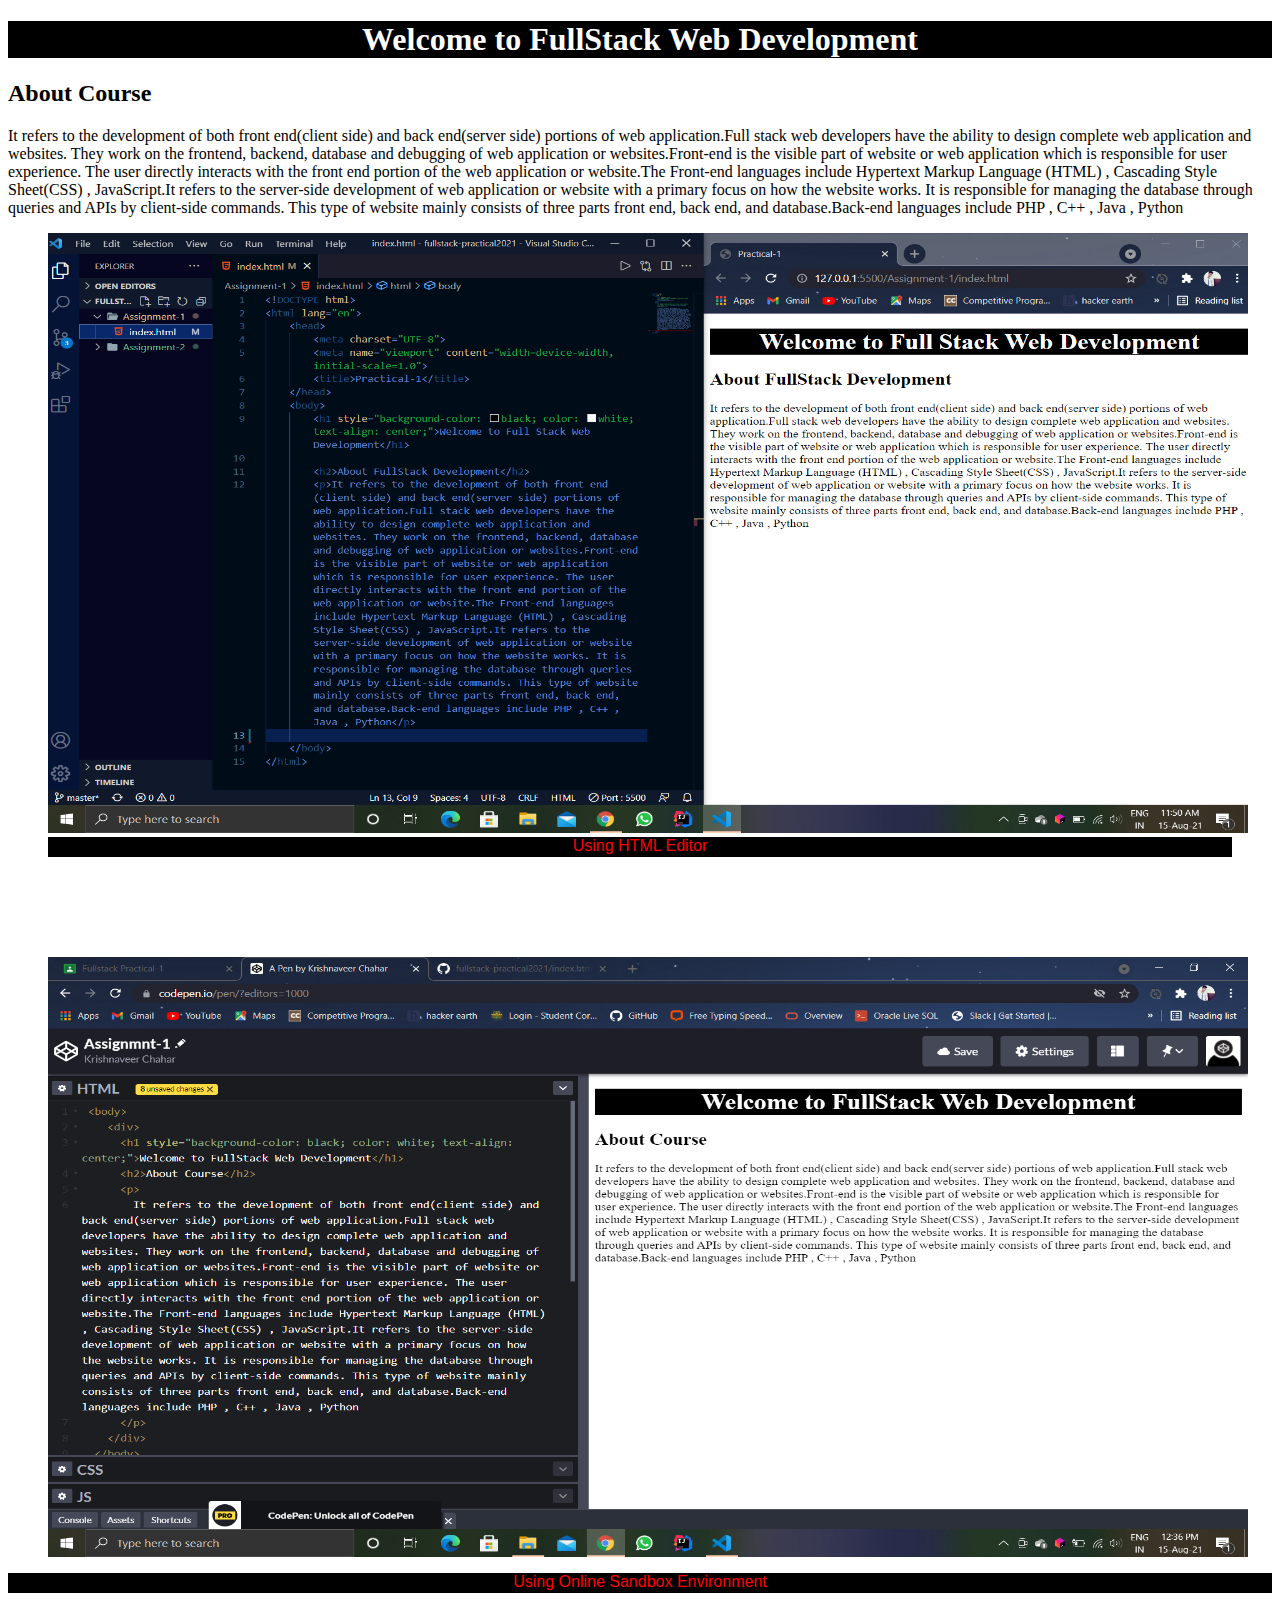
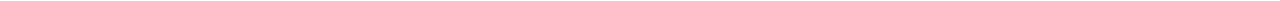
<file: Assignment-1/index.html>
<!DOCTYPE html>
<html lang="en">
<head>
  <meta charset="UTF-8" />
  <meta http-equiv="X-UA-Compatible" content="IE=edge" />
  <meta name="viewport" content="width=device-width, initial-scale=1.0" />
  <title>Assignment-1</title>
</head>
<body>
<h1 style="background-color: black; color: white; text-align: center">
  Welcome to FullStack Web Development
</h1>
<h2>About Course</h2>
<p>
  It refers to the development of both front end(client side) and back
  end(server side) portions of web application.Full stack web developers
  have the ability to design complete web application and websites. They
  work on the frontend, backend, database and debugging of web application
  or websites.Front-end is the visible part of website or web application
  which is responsible for user experience. The user directly interacts with
  the front end portion of the web application or website.The Front-end
  languages include Hypertext Markup Language (HTML) , Cascading Style
  Sheet(CSS) , JavaScript.It refers to the server-side development of web
  application or website with a primary focus on how the website works. It
  is responsible for managing the database through queries and APIs by
  client-side commands. This type of website mainly consists of three parts
  front end, back end, and database.Back-end languages include PHP , C++ ,
  Java , Python
</p>
<figure>
  <img
          src="../images/htmleditor.png"
          alt="using html editor"
          title="Using HTML Editor"
          style="text-align: center; width: 1200px; height: 600px"
  />
  <figcaption
          style="
          font-family: Arial, Helvetica, sans-serif;
          color: red;
          background: black;
          text-align: center;
          height: 20px;
        "
  >
    Using HTML Editor
  </figcaption>
</figure>

<figure>
  <img
          src="../images/sandbox_env.png"
          alt="web page using online sandbox environment"
          title="using sandbox environment"
          style="
          display: flex;
          justify-content: center;
          width: 1200px;
          height: 600px;
          margin-top: 100px;
        "
  />
</figure>
<figcaption
        style="
        font-family: Arial, Helvetica, sans-serif;
        color: red;
        background: black;
        text-align: center;
        height: 20px;
      "
>
  Using Online Sandbox Environment
</figcaption>
</body>
</html>
</file>
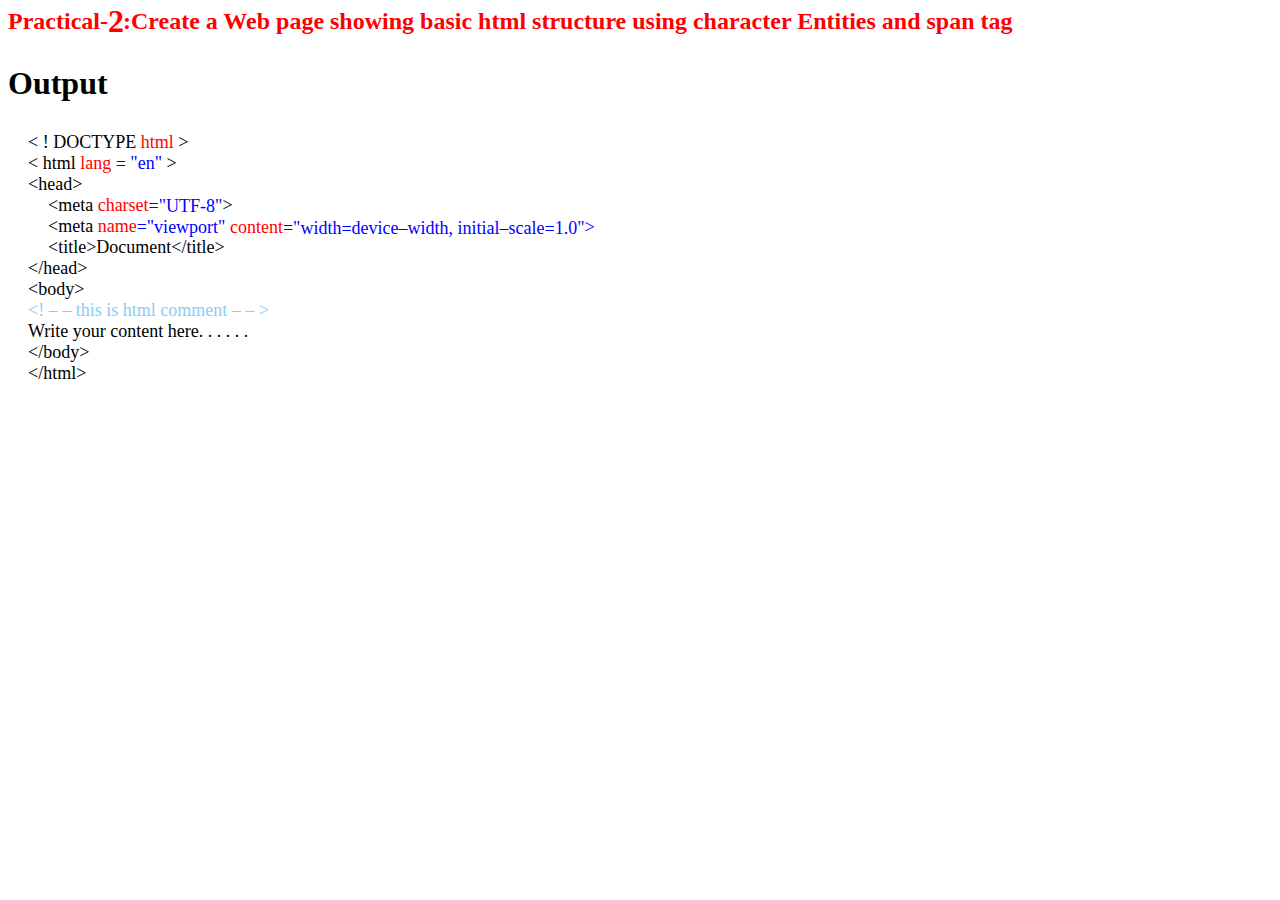
<file: Assignment-2/index.html>
<!DOCTYPE html>
<html lang="en">
<head>
    <meta charset="UTF-8">
    <meta http-equiv="X-UA-Compatible" content="IE=edge">
    <meta name="viewport" content="width=device-width, initial-scale=1.0">
    <link rel="stylesheet" type="text/css" href="style1.css" media="screen" />
    <title>Document</title>
</head>
<body>
    <div>
      
        <span class="h3">Practical-</span><span class="h3 large " >2</span><span class=" h3 " style="margin-left:15px" >&colon;</span><span class="h3">Create a Web page showing basic html structure using character Entities and span tag  </span>
        
        
        <span class="block semibold-large margintop">Output</span>
          <span class="block text margintop marginleft">
            <span>&lt; &excl; DOCTYPE <span class="red">html</span>
              <span>&gt;</span>
              </span>
           
          
            <span class="block">&lt; html <span class="red">lang</span>
              <span class="blue equal ">&equals;</span>
              <span class="blue">&quot;en&quot;</span>
              <span>&gt;</span>
              </span>
            
            
            <span class="block ">&lt;head&gt;
              <span class="marginleft block">
                
              <span class="block ">&lt;meta <span class="red">charset</span><span class="equal blue">&equals;&quot;UTF-8&quot;</span>&gt;</span>
                
                <span class="block ">&lt;meta <span class="red">name</span><span class="equal blue">&equals;&quot;viewport&quot; <span class="red">content</span><span class="equal blue">&equals;&quot;width<span class="blue equal">&equals;</span>device&ndash;width&comma; initial&ndash;scale<span class="blue equal">&equals;</span>1&period;0&quot;</span>&gt;</span>
            </span>
                <span>&lt;title&gt;Document&lt;&sol;title&gt;</span>
                
              </span>
              <span>&lt;&sol;head&gt;</span>
              <span class="block">&lt;body&gt;</span>
              <span class="lightskyblue"> &lt;&excl; &ndash; &ndash; this is html comment &ndash; &ndash; &gt;</span>
          
            <span class="block">Write your content here&period; &period; &period; &period; &period; &period;</span>
            <span class="block">
            &lt;&sol;body&gt;
        </span>
              <span class="block">
            &lt;&sol;html&gt;
        </span>
        
        </span>
        
        </div>
</body>
</html>
</file>
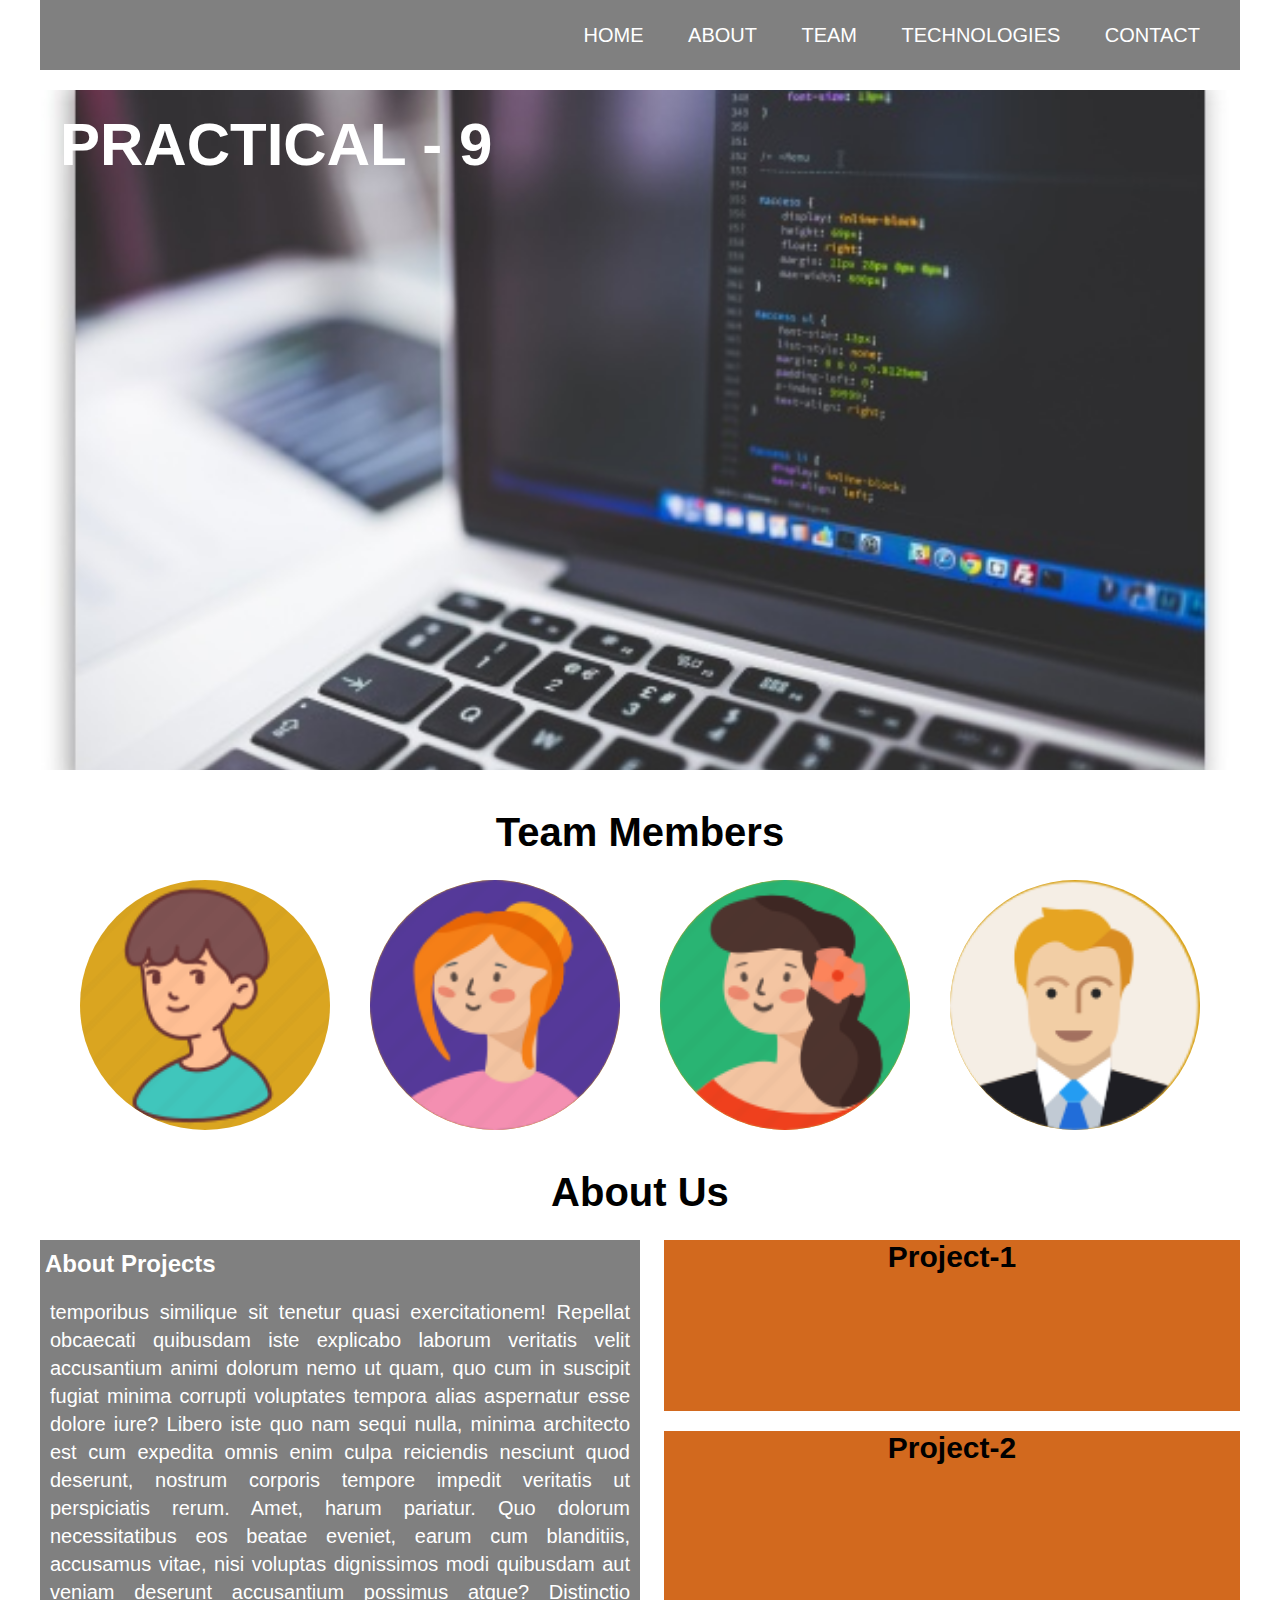
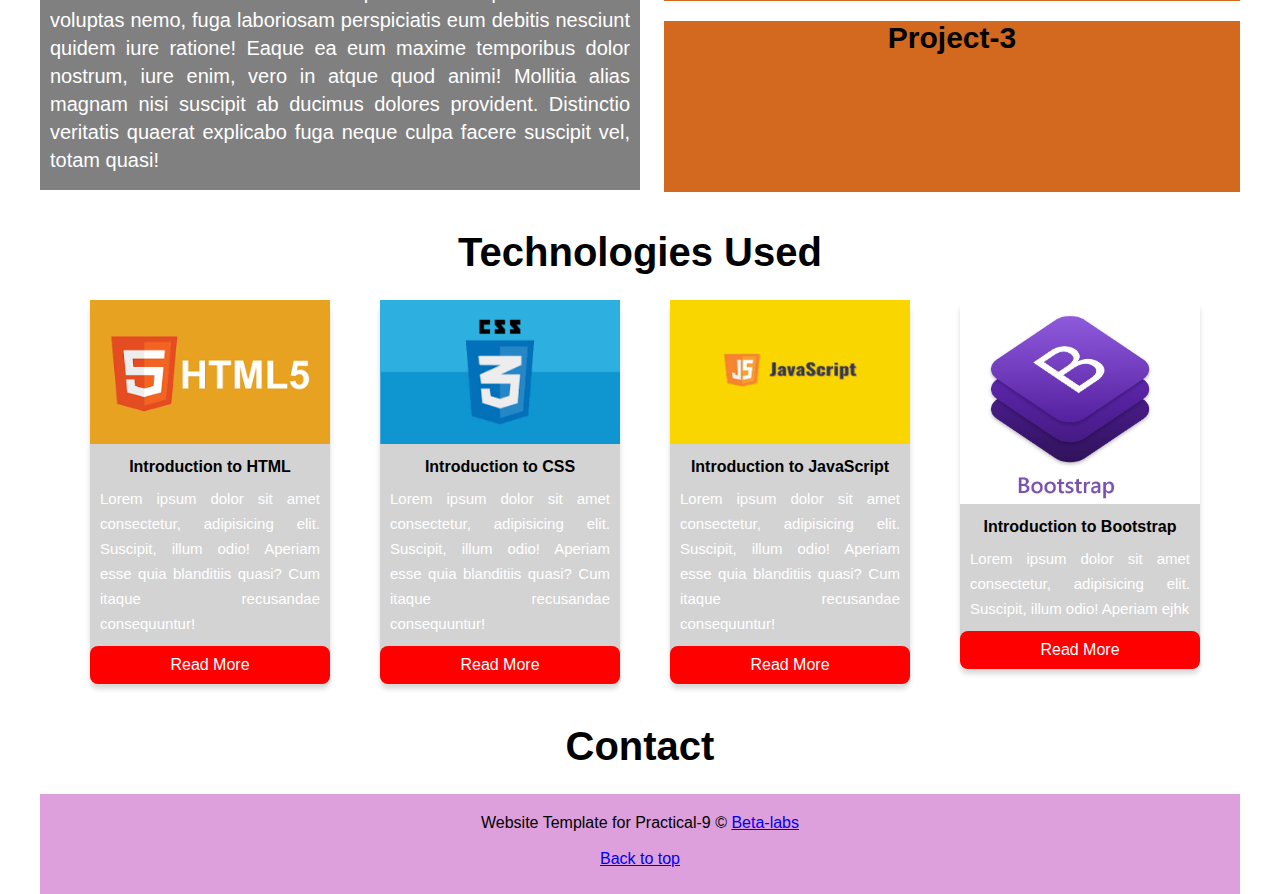
<file: practical-9/index.html>
<!DOCTYPE html>
<html lang="en">
  <head>
    <meta charset="UTF-8" />
    <meta name="viewport" content="width=device-width, initial-scale=1.0" />
    <link
      rel="stylesheet"
      href="https://stackpath.bootstrapcdn.com/font-awesome/4.7.0/css/font-awesome.min.css"
    />
    <link rel="stylesheet" href="style.css" />
    <title>Practical-9</title>
  </head>

  <body>
    <div id="container">
      <div id="header">
        <input type="checkbox" id="chk" />
        <label for="chk" class="show-btn">
          <i class="fa fa-bars"></i>
        </label>
        <ul class="menu">
          <li><a href="#top">Home</a></li>
          <li><a href="#about">About</a></li>
          <li><a href="#circle-container">Team</a></li>
          <li><a href="#Technologies">Technologies</a></li>
          <li><a href="#contact">contact</a></li>

          <label for="chk" class="hide-btn">
            <i class="fa fa-times"></i>
          </label>
        </ul>
      </div>
      <a name="top"></a>

      <div id="banner">
        <h2>PRACTICAL - 9</h2>
      </div>
      <div id="circle-container">
        <h1>Team Members</h1>
        <div class="circle">
          <img src="../images/user1.png" alt="" />
        </div>
        <div class="circle">
          <img src="../images/user2.png" alt="" />
        </div>
        <div class="circle">
          <img src="../images/user3.png" alt="" />
        </div>
        <div class="circle">
          <img src="../images/user4.png" alt="" />
        </div>
      </div>
      <div id="sec2-container">
        <a name="about"></a>
        <h1>About Us</h1>
        <div id="left-side">
          <div class="left-content">
            <div id="left-p">
              <h2>About Projects</h2>
              <p>
                temporibus similique sit tenetur quasi exercitationem! Repellat
                obcaecati quibusdam iste explicabo laborum veritatis velit
                accusantium animi dolorum nemo ut quam, quo cum in suscipit
                fugiat minima corrupti voluptates tempora alias aspernatur esse
                dolore iure? Libero iste quo nam sequi nulla, minima architecto
                est cum expedita omnis enim culpa reiciendis nesciunt quod
                deserunt, nostrum corporis tempore impedit veritatis ut
                perspiciatis rerum. Amet, harum pariatur. Quo dolorum
                necessitatibus eos beatae eveniet, earum cum blanditiis,
                accusamus vitae, nisi voluptas dignissimos modi quibusdam aut
                veniam deserunt accusantium possimus atque? Distinctio voluptas
                nemo, fuga laboriosam perspiciatis eum debitis nesciunt quidem
                iure ratione! Eaque ea eum maxime temporibus dolor nostrum, iure
                enim, vero in atque quod animi! Mollitia alias magnam nisi
                suscipit ab ducimus dolores provident. Distinctio veritatis
                quaerat explicabo fuga neque culpa facere suscipit vel, totam
                quasi!
              </p>
            </div>
          </div>
        </div>
        <div id="right-side">
          <div class="artical" id="p1">
            <h2>Project-1</h2>
          </div>
          <div class="artical" id="p2">
            <h2>Project-2</h2>
          </div>
          <div class="artical" id="p3">
            <h2>Project-3</h2>
          </div>
        </div>
      </div>
      <div id="grid-container">
        <a name="Technologies"></a>
        <h1>Technologies Used</h1>
        <div class="grid">
          <img src="../images/HTML.png" alt="" />
          <h4>Introduction to HTML</h4>
          <p>
            Lorem ipsum dolor sit amet consectetur, adipisicing elit. Suscipit,
            illum odio! Aperiam esse quia blanditiis quasi? Cum itaque
            recusandae consequuntur!
          </p>

          <a href="../practical-6/html.html">Read More</a>
        </div>
        <div class="grid">
          <img src="../images/CSS.png" alt="" />
          <h4>Introduction to CSS</h4>
          <p>
            Lorem ipsum dolor sit amet consectetur, adipisicing elit. Suscipit,
            illum odio! Aperiam esse quia blanditiis quasi? Cum itaque
            recusandae consequuntur!
          </p>

          <a href="../practical-6/css.html">Read More</a>
        </div>
        <div class="grid">
          <img src="../images/JAVASCRIPT.png" alt="" />
          <h4>Introduction to JavaScript</h4>
          <p>
            Lorem ipsum dolor sit amet consectetur, adipisicing elit. Suscipit,
            illum odio! Aperiam esse quia blanditiis quasi? Cum itaque
            recusandae consequuntur!
          </p>

          <a href="../practical-6/js.html">Read More</a>
        </div>
        <div class="grid">
          <img src="../images/bootstrap-introduction.jpg" alt="" />
          <h4>Introduction to Bootstrap</h4>
          <p>
            Lorem ipsum dolor sit amet consectetur, adipisicing elit. Suscipit,
            illum odio! Aperiam ejhk
          </p>

          <a href="../practical-6/bootstrap.html">Read More</a>
        </div>
      </div>
      <a name="contact"></a>
      <h1>Contact</h1>
      <div id="footer">
        <p>
          Website Template for Practical-9 &copy;
          <a href="https://beta-labs.in">Beta-labs</a><br /><br />
          <a href="#top">Back to top</a>
        </p>
      </div>
    </div>
  </body>
</html>
</file>
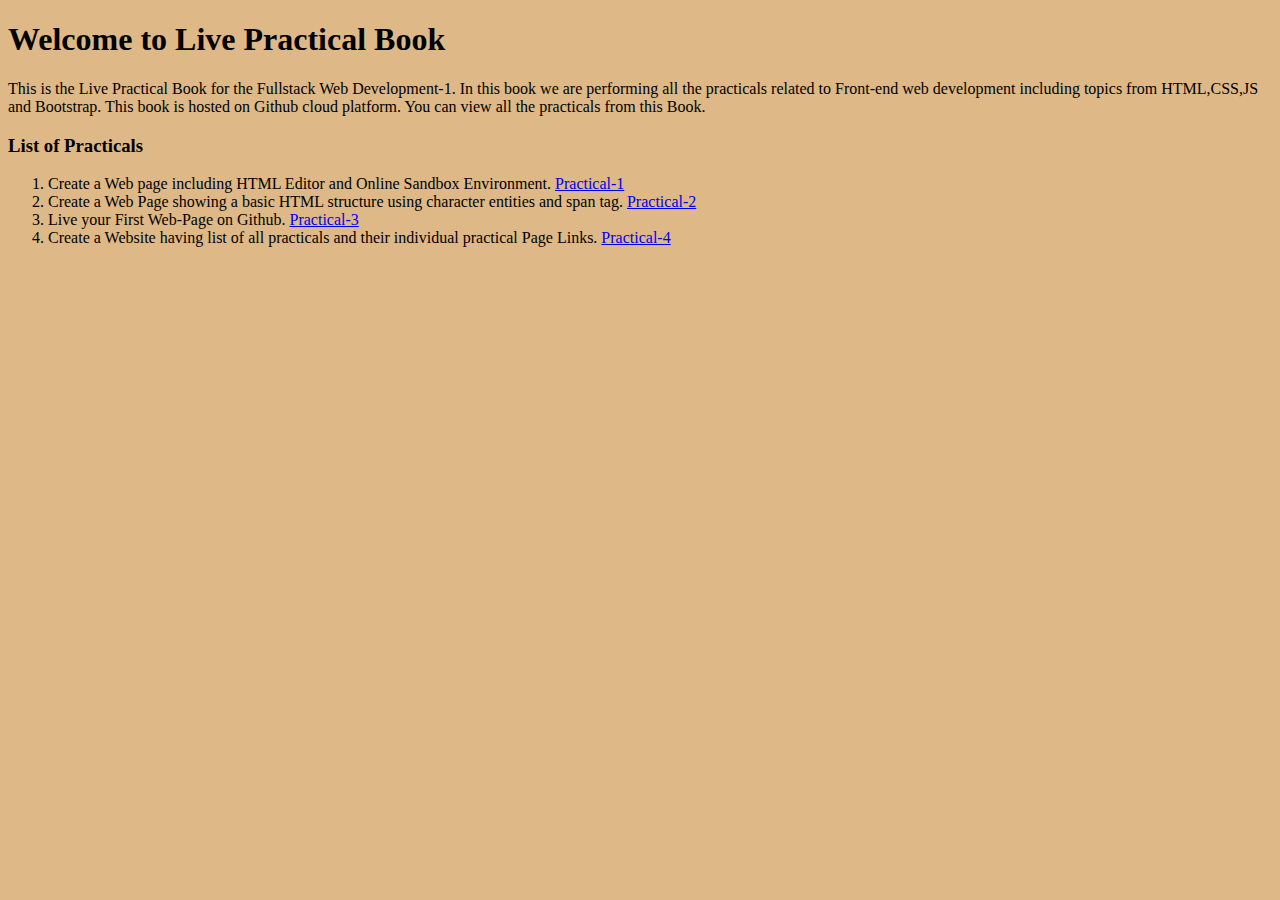
<file: index3.html>
<!DOCTYPE html>
<html lang="en">
<head>
    <meta charset="UTF-8"/>
    <meta http-equiv="X-UA-Compatible" content="IE=edge"/>
    <meta name="viewport" content="width=device-width, initial-scale=1.0"/>
    <title>Live Practical Book</title>
</head>
<body style="background-color: burlywood;">
<h1>Welcome to Live Practical Book</h1>
<p>
    This is the Live Practical Book for the Fullstack Web Development-1. In
    this book we are performing all the practicals related to Front-end web
    development including topics from HTML,CSS,JS and Bootstrap. This book is
    hosted on Github cloud platform. You can view all the practicals from this
    Book.
</p>

<h3>List of Practicals</h3>
<ol type="1">
    <li>
        Create a Web page including HTML Editor and Online Sandbox Environment. <a href="./Assignment-1/index.html">Practical-1</a>
    </li>
    <li>
        Create a Web Page showing a basic HTML structure using character entities and span tag. <a
            href="./Assignment-2/index.html">Practical-2</a>
    </li>
    <li>
        Live your First Web-Page on Github. <a
            href="https://kvchahar.github.io/fullstack-practical2021/">Practical-3</a>
    </li>
    <li>
        Create a Website having list of all practicals and their individual practical Page Links. <a
            href="./index3.html">Practical-4</a>
    </li>
</ol>
</body>
</html>
</file>
<file: Assignment-2/style1.css>
span.red {
    color:red;
  }
  
  span.blue{
    color:blue;
  }
  
  span.h3 {
  font-size:x-large;
    font-weight:600;
    color:red;
  }
  
  span.large {
    font-size:xx-large;
    position:absolute;
    top:3px;
  }
  
  
  
  span.normal{
    font-size:smaller;
    padding:10px 0px 20px 0px;
  }
  
  span.block{
    display:block;
  }
  span.semibold-large{
    font-weight:600;
    font-size:xx-large
  }
  
  span.margintop {
    margin-top:30px
  }
  
  span.marginleft {
    margin-left:20px
  }
  span.equal {
    position:relative;
    top:1px;
  }
  
  
  span.absolute {
    position:absolute;
  }
  span.lightskyblue{
    color:lightskyblue;
  }
  span.text{
    font-size:large;
  }
</file>
<file: practical-9/style.css>
* {
  padding: 0;
  margin: 0;
  box-sizing: border-box;
  font-family: Arial, Helvetica, sans-serif;
}

/* 
    --Resolve Position Fixed Issue-- 
                    & 
      ----------Smooth Scroll ------ 
    */

html {
  scroll-padding-top: 70px;
  scroll-behavior: smooth;
}

#container {
  width: 100%;
  max-width: 1200px;
  margin: auto;
}

/* ------Header Container-------- */

#header {
  background-color: grey;
  width: 100%;
  height: 70px;
  max-width: 1200px;
  position: fixed;
  top: 0;
  height: 70px;
}

/* Navigation Menu  */
.menu {
  list-style: none;
  float: right;
  padding: 0 20px;
}

.menu li {
  display: inline-block;
  line-height: 70px;
}

.menu li a {
  transition: 0.4s;
  display: block;
  text-decoration: none;
  color: white;
  padding: 0px 20px;
  font-size: 20px;
  text-transform: uppercase;
}

.menu li a:hover {
  color: black;
  background-color: white;
}

.show-btn,
.hide-btn,
#chk {
  font-size: 30px;
  line-height: 70px;
  color: white;
  display: none;
  float: right;
  padding-right: 20px;
}

/* ------------------Banner ------------- */

#banner {
  width: 100%;
  margin-top: 90px;
  height: 680px;
  margin-bottom: 15px;
  display: flex;
  font-size: 40px;
  color: white;
}

#banner {
  background-image: url(../images/background.jpg);
  background-size: cover;
  background-position: center;
}

#banner h2 {
  margin: 20px 20px;
  color: #fff;
}

/* ------- Team Members ----- */

#circle-container {
  width: 100%;
  margin: 15px auto;
}

#circle-container::after {
  content: "";
  display: block;
  clear: both;
}

.circle img {
  height: 250px;
  width: 250px;
  border-radius: 50%;
  background-color: goldenrod;
  float: left;
  margin-left: 40px;
  display: flex;
  justify-content: center;
  align-items: center;
  font-size: 30px;
}

/* -------------About Us-------------- */
#sec2-container::after {
  content: "";
  display: block;
  clear: both;
}

#left-side {
  width: 50%;
  height: 550px;
  background-color: gray;
  float: left;
  color: #fff;
}

#left-p > h2 {
  text-align: left;
  margin: 10px 5px;
}

#left-p > p {
  font-size: 20px;
  padding: 10px;
  text-align: justify;
  line-height: 28px;
}

#right-side {
  width: 48%;
  height: 550px;
  float: right;
}

.artical {
  height: 31%;
  margin-bottom: 20px;
  background-color: chocolate;
  display: flex;
  justify-content: center;
  font-size: 20px;
  font-family: Arial, Helvetica, sans-serif;
  color: black;
  overflow: hidden;
}

#p1 {
  background-image: url(https://imgur.com/JyMz0CR.jpg);
  background-size: cover;
  background-repeat: no-repeat;
}

#p2 {
  background-image: url(https://imgur.com/GFLWoXM.jpeg);
  background-size: cover;
  background-repeat: no-repeat;
}

#p3 {
  background-image: url(https://imgur.com/uzmZqZA.jpg);
  background-size: cover;
  background-repeat: no-repeat;
}

/* --------- Technologies Used------------ */
#grid-container {
  width: 100%;
  margin: 15px auto;
}

#grid-container::after {
  content: "";
  display: block;
  clear: both;
}

.grid {
  width: 20%;
  float: left;
  margin-left: 50px;
  background-color: lightgrey;
  border-radius: 8px;
  box-shadow: 0 5px 5px rgba(0, 0, 0, 0.15);
}

.grid > img {
  width: 100%;
  margin-bottom: 10px;
}

.grid > h4 {
  margin: 0px 10px;
  text-align: center;
}

.grid > p {
  margin: 10px;
  font-size: 15px;
  text-align: justify;
  line-height: 25px;
  color: white;
}

.grid > a {
  display: block;
  margin: 0 auto;
  text-align: center;
  color: #fff;
  background-color: red;
  text-decoration: none;
  padding: 10px;
  border-radius: 8px;
}

h1 {
  color: black;
  font-size: 40px;
  text-align: center;
  padding: 25px 0px;
}

.grid > a:hover {
  background-color: blue;
}

/* -------Footer Section ------- */
#footer {
  background-color: plum;
  height: 100px;
}

#footer > p {
  font-size: 16px;
  color: black;
  text-align: center;
  padding: 20px;
}

/* 1. First Break-point */
/* 801px - 1199px */

@media (min-width: 801px) and (max-width: 1199px) {
  .menu {
    list-style: none;
    float: right;
  }

  .menu li {
    line-height: 70px;
    display: inline-block;
  }

  .menu li a {
    display: block;
    text-decoration: none;
    color: white;
    padding: 0px 20px;
    font-size: 20px;
    text-transform: uppercase;
  }

  .menu li a:hover {
    color: black;
    background-color: white;
  }

  html {
    scroll-padding-top: 70px;
    scroll-behavior: smooth;
  }

  #container {
    width: 100%;
  }

  .show-btn,
  .hide-btn,
  #chk {
    font-size: 30px;
    line-height: 70px;
    color: white;
    display: none;
    float: right;
    padding-right: 20px;
  }

  /* ------Header Container-------- */

  #header {
    width: 100%;
    background-color: grey;
    position: fixed;
    top: 0;
    height: 70px;
  }

  /* ------------------Banner ------------- */

  #banner {
    width: 100%;
    margin-top: 90px;
    height: 680px;
    margin-bottom: 15px;
    display: flex;
    font-size: 40px;
    color: white;
  }

  #banner {
    background-image: url(https://imgur.com/qIxEnMl.jpg);
    background-size: cover;
    background-position: center;
  }

  #banner h2 {
    margin: 20px 20px;
    color: #fff;
  }

  /* ------- Team Members ----- */

  #circle-container {
    width: 100%;
  }

  #circle-container::after {
    content: "";
    display: block;
    clear: both;
  }

  .circle img {
    height: 250px;
    width: 250px;
    border-radius: 50%;
    background-color: goldenrod;
    float: left;
    margin-left: 15%;
    margin-bottom: 20px;
  }

  /* -------------About Us-------------- */

  #sec2-container::after {
    content: "";
    display: block;
    clear: both;
  }

  #left-side {
    width: 50%;
    height: 550px;
    background-color: gray;
    float: left;
    color: #fff;
  }

  #left-p > h2 {
    text-align: left;
    margin: 10px 5px;
  }

  #left-p > p {
    font-size: 20px;
    padding: 10px;
    text-align: justify;
    line-height: 28px;
  }

  #right-side {
    width: 48%;
    height: 550px;
    float: right;
  }

  .artical {
    height: 31%;
    margin-bottom: 20px;
    background-color: chocolate;
    display: flex;
    justify-content: center;
    font-size: 20px;
    font-family: Arial, Helvetica, sans-serif;
    color: black;
    overflow: hidden;
  }

  #p1 {
    background-image: url(https://imgur.com/JyMz0CR.jpg);
    background-size: cover;
    background-repeat: no-repeat;
  }

  #p2 {
    background-image: url(https://imgur.com/GFLWoXM.jpeg);
    background-size: cover;
    background-repeat: no-repeat;
  }

  #p3 {
    background-image: url(https://imgur.com/uzmZqZA.jpg);
    background-size: cover;
    background-repeat: no-repeat;
  }

  /* --------- Technologies Used------------ */
  #grid-container {
    width: 100%;
    margin: 15px auto;
  }

  #grid-container::after {
    content: "";
    display: block;
    clear: both;
  }

  .grid {
    width: 40%;
    float: left;
    margin-left: 65px;
    margin-bottom: 20px;
    background-color: lightgrey;
    border-radius: 8px;
    box-shadow: 0 5px 5px rgba(0, 0, 0, 0.15);
  }

  .grid > img {
    width: 100%;
    margin-bottom: 10px;
    padding: 20px;
  }

  .grid > h4 {
    margin: 0px 10px;
    text-align: center;
  }

  .grid > p {
    margin: 10px;
    font-size: 20px;
    text-align: justify;
    line-height: 30px;
    color: white;
  }

  .grid > a {
    display: block;
    margin: 0 auto;
    text-align: center;
    color: #fff;
    background-color: red;
    text-decoration: none;
    padding: 10px;
    border-radius: 8px;
  }

  h1 {
    color: black;
    font-size: 40px;
    text-align: center;
    padding: 25px 0px;
  }

  .grid > a:hover {
    background-color: blue;
  }

  /* -------Footer Section ------- */
  #footer {
    background-color: plum;
    height: 100px;
  }

  #footer > p {
    font-size: 16px;
    color: black;
    text-align: center;
    padding: 20px;
  }
}

/* 2. Second Break-point */

@media (max-width: 800px) {
  #header {
    width: 100%;
    background-color: grey;
    position: fixed;
    top: 0;
    height: 70px;
  }

  .show-btn {
    display: block;
  }

  .menu {
    position: fixed;
    top: 0;
    right: -100%;
    width: 100%;
    background-color: #333;
    text-align: center;
    padding: 80px 0px;
    line-height: normal;
    transition: 0.7s;
  }

  .menu li {
    display: block;
  }

  .manu li a {
    display: block;
  }

  #chk:checked ~ .menu {
    right: 0;
  }

  .hide-btn {
    display: block;
    position: absolute;
    right: 20px;
    top: 10px;
  }

  #banner {
    width: 100%;
    height: 350px;
    margin-bottom: 15px;
    display: flex;
    font-size: 30px;
    color: white;
    margin-top: 90px;
  }

  #banner h2 {
    margin: 10px 20px;
    color: #fff;
  }

  #circle-container {
    width: 100%;
  }

  #circle-container::after {
    content: "";
    display: block;
    clear: both;
  }

  .circle img {
    height: 250px;
    width: 250px;
    border-radius: 50%;
    float: left;
    margin-left: 10%;
    margin-bottom: 20px;
  }

  #left-side {
    width: 100%;
    height: 200px;
    background-color: gray;
    color: #fff;
    margin-bottom: 20px;
  }

  #left-p > h2 {
    text-align: left;
    margin: 5px 5px;
  }

  #left-p > p {
    font-size: 20px;
    padding: 10px;
    text-align: justify;
    line-height: 28px;
  }

  #right-side {
    width: 100%;
    height: 400px;
  }

  .artical {
    height: 31%;
    margin-bottom: 20px;
    background-color: chocolate;
    display: flex;
    justify-content: center;
    font-size: 16px;
    font-family: Arial, Helvetica, sans-serif;
    color: black;
    overflow: hidden;
  }

  #p1 {
    background-image: url(https://imgur.com/JyMz0CR.jpg);
    background-size: cover;
    background-repeat: no-repeat;
  }

  #p2 {
    background-image: url(https://imgur.com/GFLWoXM.jpeg);
    background-size: cover;
    background-repeat: no-repeat;
  }

  #p3 {
    background-image: url(https://imgur.com/uzmZqZA.jpg);
    background-size: cover;
    background-repeat: no-repeat;
  }

  #grid-container {
    width: 100%;
    margin: 15px auto;
  }

  #grid-container::after {
    content: "";
    display: block;
    clear: both;
  }

  .grid {
    width: 40%;
    float: left;
    margin-left: 50px;
    background-color: lightgrey;
    border-radius: 8px;
    margin-bottom: 20px;
    box-shadow: 0 5px 5px rgba(0, 0, 0, 0.15);
  }

  .grid > img {
    width: 100%;
    margin-bottom: 10px;
  }

  .grid > h4 {
    margin: 0px 10px;
    text-align: center;
  }

  .grid > p {
    margin: 10px;
    font-size: 15px;
    text-align: justify;
    line-height: 25px;
    color: white;
  }

  .grid > a {
    display: block;
    margin: 0 auto;
    text-align: center;
    color: #fff;
    background-color: red;
    text-decoration: none;
    padding: 10px;
    border-radius: 8px;
  }

  h1 {
    color: black;
    font-size: 40px;
    text-align: center;
    padding: 25px 0px;
  }

  /* 3. Third Break-point */

  @media (max-width: 625px) {
    /* Set container to min-width of 320px */

    #container {
      min-width: 320px;
    }

    .show-btn {
      display: block;
    }

    .menu {
      position: fixed;
      top: 0;
      right: -100%;
      width: 100%;
      background-color: #333;
      text-align: center;
      padding: 80px 0px;
      line-height: normal;
      transition: 0.7s;
    }

    .menu li {
      display: block;
    }

    .manu li a {
      display: block;
    }

    #chk:checked ~ .menu {
      right: 0;
    }

    .hide-btn {
      display: block;
      position: absolute;
      right: 20px;
      top: 10px;
    }

    #banner {
      width: 100%;
      height: 250px;
      margin-bottom: 15px;
      color: white;
      margin-top: 90px;
    }

    #banner h2 {
      margin: 10px 20px;
      color: #fff;
      font-size: 20px;
    }

    #circle-container {
      width: 90%;
      margin-left: 10%;
    }

    .circle img {
      height: 70%;
      width: 70%;

      border-radius: 50%;
      margin-bottom: 20px;
    }

    #left-side {
      width: 100%;
      height: 200px;
      background-color: gray;
      color: #fff;
      margin-bottom: 20px;
    }

    #left-p > h2 {
      text-align: left;
      margin: 5px 5px;
    }

    #left-p > p {
      font-size: 20px;
      padding: 10px;
      text-align: justify;
      line-height: 28px;
    }

    #right-side {
      width: 100%;
      height: 400px;
    }

    .artical {
      box-sizing: border-box;
      height: 31%;
      margin-bottom: 20px;
      display: flex;
      justify-content: center;
      font-size: 16px;
      font-family: Arial, Helvetica, sans-serif;
      color: black;
      overflow: hidden;
    }

    #p1 {
      background-image: url(https://imgur.com/JyMz0CR.jpg);
      background-size: cover;
      background-repeat: no-repeat;
    }

    #p2 {
      background-image: url(https://imgur.com/GFLWoXM.jpeg);
      background-size: cover;
      background-repeat: no-repeat;
    }

    #p3 {
      background-image: url(https://imgur.com/uzmZqZA.jpg);
      background-size: cover;
      background-repeat: no-repeat;
    }

    #grid-container {
      width: 100%;
      box-sizing: border-box;
    }

    .grid {
      margin-left: 20px;
      width: 90%;
      background-color: lightgrey;
      border-radius: 8px;
      margin-bottom: 20px;
      box-shadow: 0 5px 5px rgba(0, 0, 0, 0.15);
      max-height: 500px;
    }

    .grid > img {
      width: 100%;
      margin-bottom: 10px;
      padding: 20px;
    }

    .grid > h4 {
      margin: 0px 10px;
      text-align: center;
    }

    .grid > p {
      margin: 10px;
      font-size: 15px;
      text-align: justify;
      line-height: 25px;
      color: white;
    }

    .grid > a {
      display: block;
      margin: 0 auto;
      text-align: center;
      color: #fff;
      background-color: red;
      text-decoration: none;
      padding: 10px;
      border-radius: 8px;
    }

    h1 {
      color: black;
      font-size: 20px;
      text-align: center;
      padding-top: 25px;
      padding-bottom: 15px;
    }
  }
}
</file>
